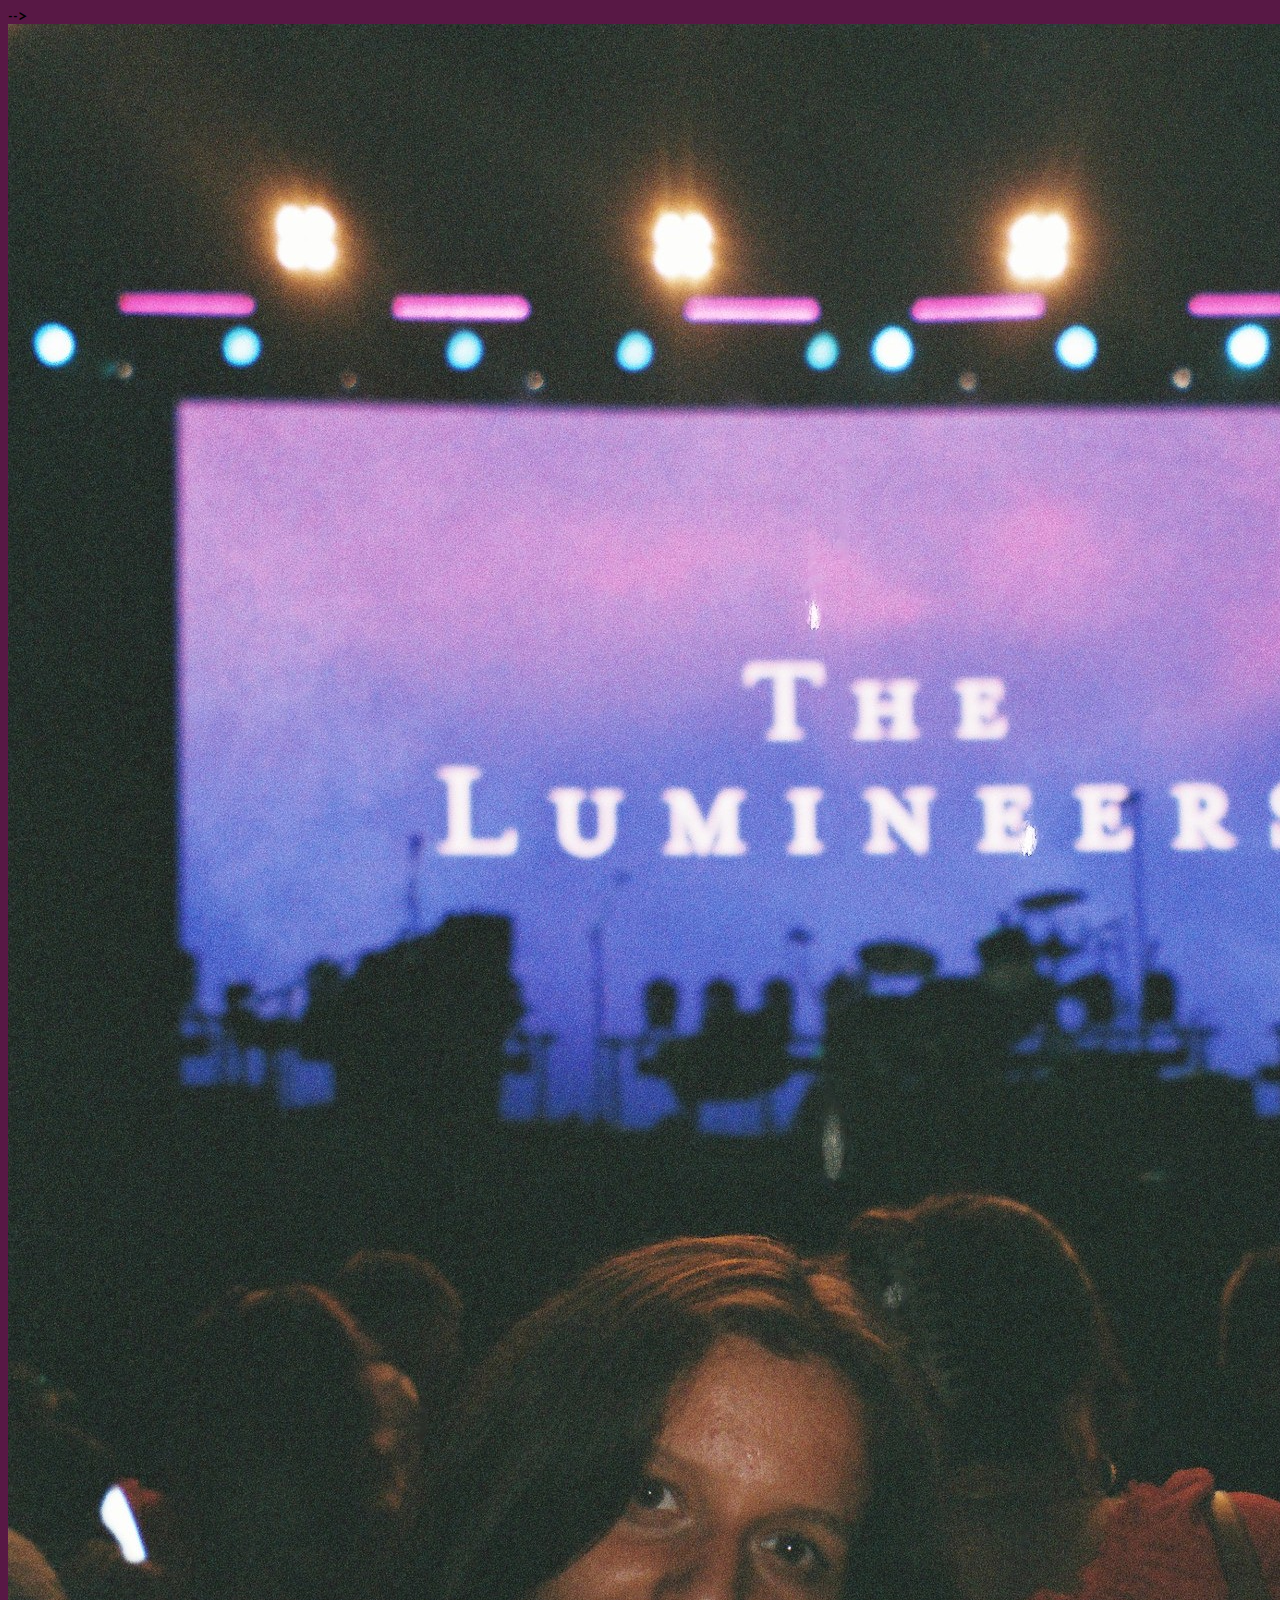
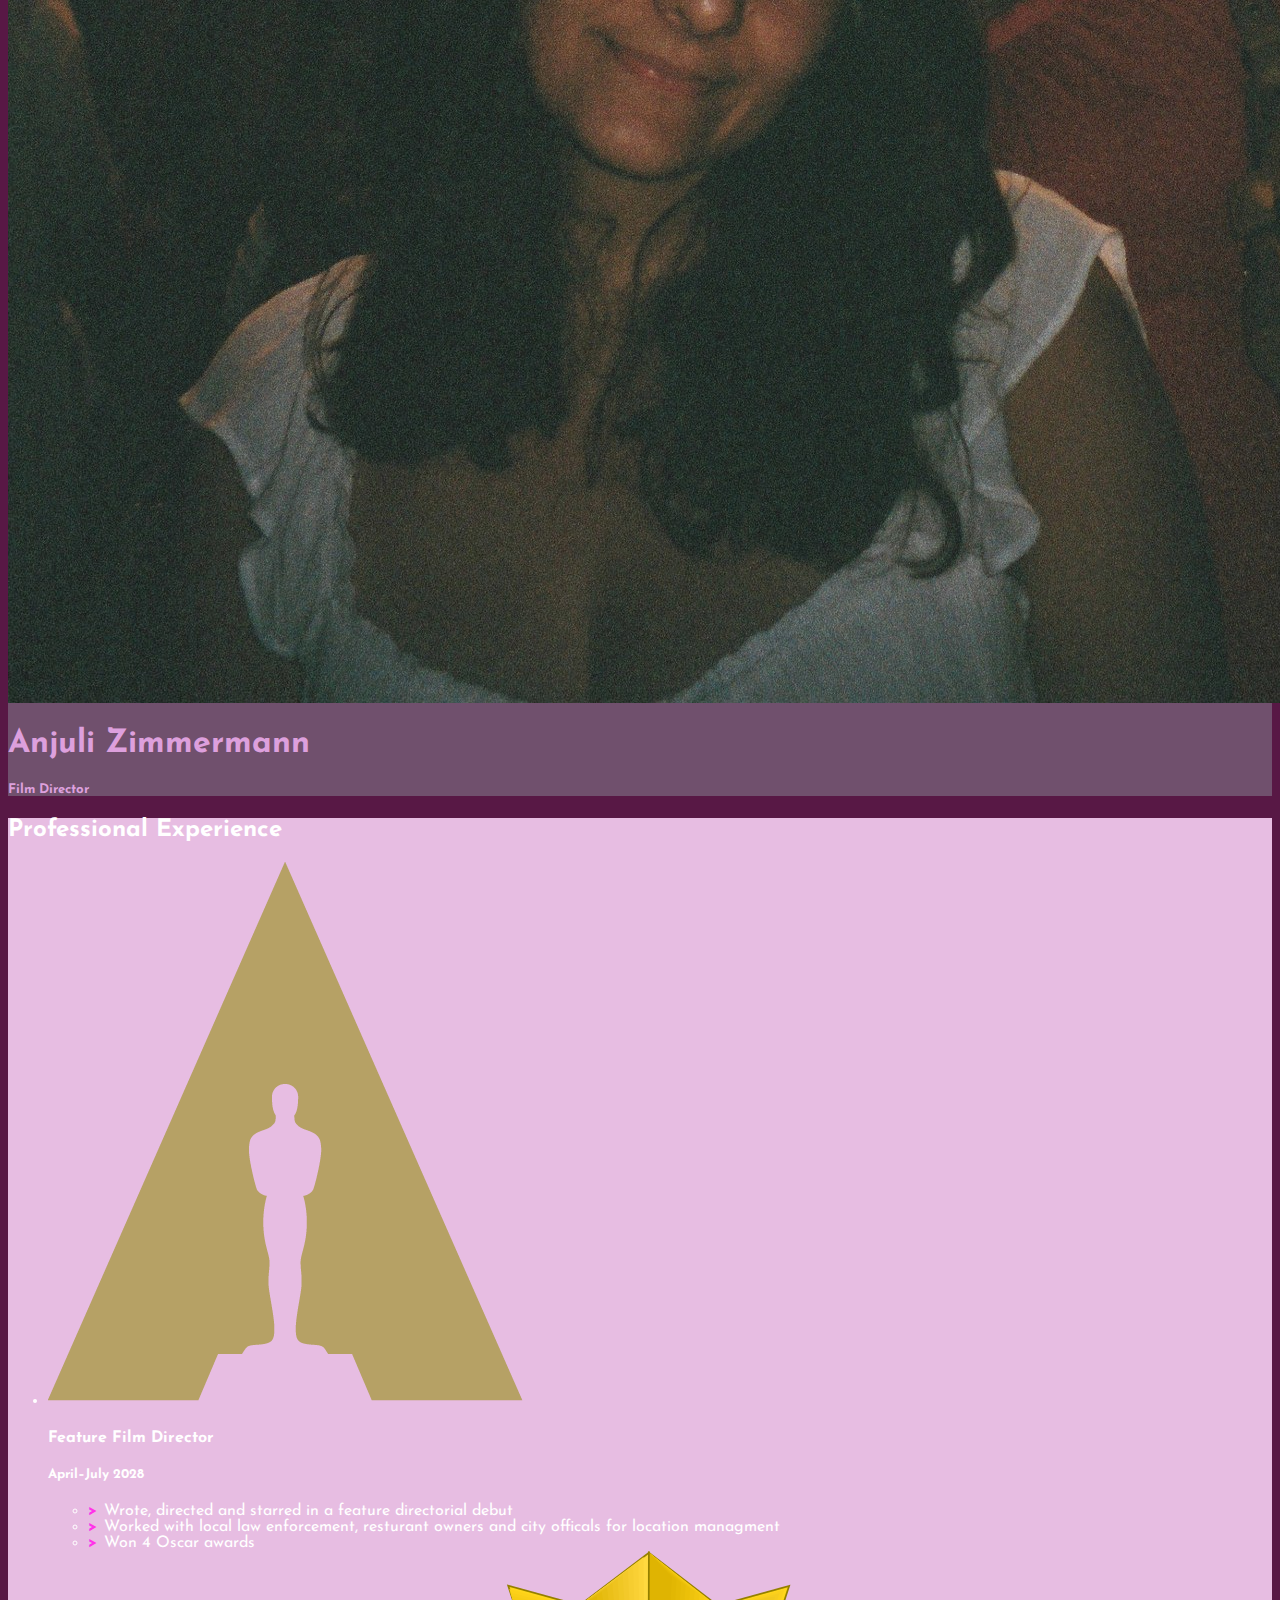
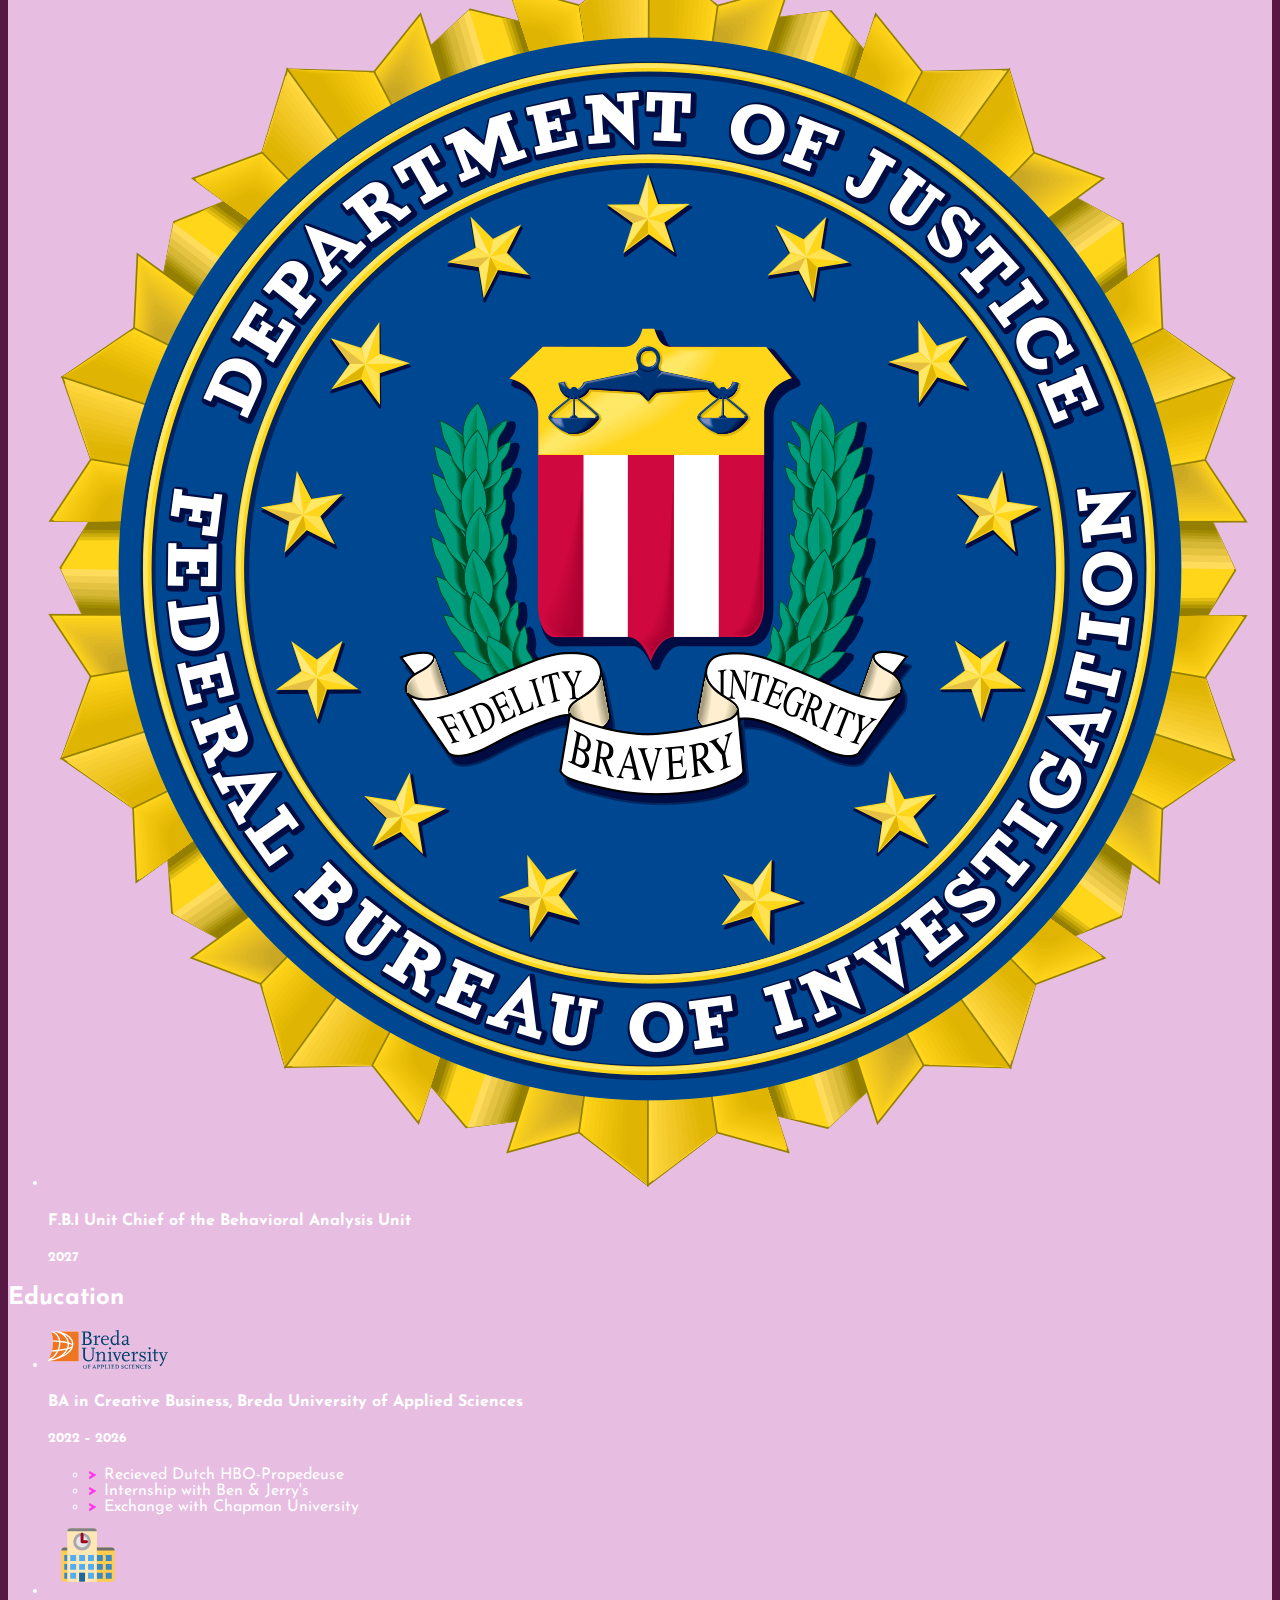
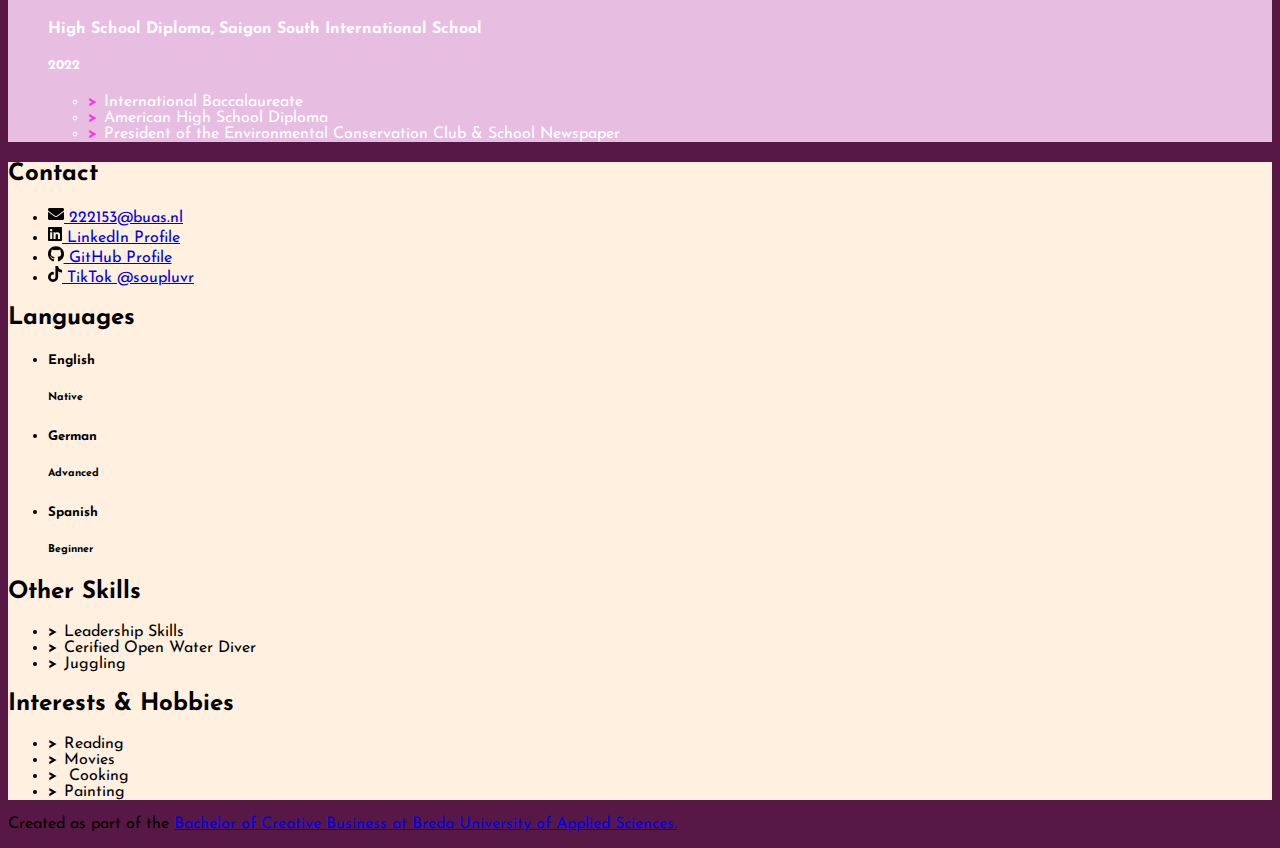
<file: index.html>
<!doctype html>
<html class="h-100" lang="en">
  
  <!-- An HTML document always starts with a "head", i.e. information about the page that isn't directly visible -->
  <head>
    <meta charset="utf-8">
    <meta name="viewport" content="width=device-width, initial-scale=1, shrink-to-fit=no">

    <!-- Links to the CSS styles from Bootstrap. -->
    <!-- -->
    <link href="https://cdn.jsdelivr.net/npm/bootstrap@5.2.3/dist/css/bootstrap.min.css" rel="stylesheet" integrity="sha384-rbsA2VBKQhggwzxH7pPCaAqO46MgnOM80zW1RWuH61DGLwZJEdK2Kadq2F9CUG65" crossorigin="anonymous">
    <!-- -->

    <!-- Links to our additional CSS styles -->
    <link rel="stylesheet" href="css/styles.css">

    <title>Anjuli's CV</title>
  </head>
  <!-- End of the head -->

  <!-- Start of the body, which contains everything visible on the page -->
  <body class="d-flex flex-column h-100 justify-content-between">

   
    -->
    <div class="container shadow-lg my-sm-4 resume-container">

      <!--
        <header> is a semantic element: it works exactly like <div>, but it gives information about the role of the code below.
        The "row" class is used for the Bootstrap grid.
      -->
      <header class="row resume-header justify-content-center">
        <!--
          A container to wrap around the portrait and align it. We use Bootstrap grid columns.
          This constrains the portrait to columns of decreasing sizes
        -->
        <div class="portrait-container col-5 col-sm-4 col-md-3 col-lg-2">
          <!--
            "w-100" makes sure the image takes the full width of the column it's in
            "rounded-circle" cuts a circle around the image
          -->
          <img class="w-100 rounded-circle my-3" src="images/photos/profilepicture.JPG" alt="Portrait of Firstname Lastname" width="1535">
        </div>
        <!--
          A container to wrap around your name and tagline. Full-width at small size, then columns of increasing size.
        -->
        <div class="col-12 col-sm-8 col-md-9 col-lg-10 my-3 header-content">
          <h1 class="fw-bolder">Anjuli Zimmermann</h1>
          <h5 class="fst-italic tagline">Film Director</h5>
        </div>
      </header>

      <!--
        Another row in the Bootstrap grid, for the rest of the résumé.
        Biography and other details will be on top of each other at sizes XS and S, then next to each other.
        Use the "flex-row-reverse" class here to swap the columns around.
      -->
      <div class="row resume-bottom">

        <!--
          <main> is another semantic element. It will contain biographical info (professional experience and education).
        -->
        <main class="col-md-7 col-lg-8 col-xl-9 resume-main">

          <!--
            <section> is yet another semantic element. The first one is for professional experience.
          -->
          <section class="my-3 biography-section Carrot">
            <h2>Professional Experience</h2>
            <!--
              Each list item (li) in the unordered list (ul) below will be one job.
              "list-unstyled" is a class that hides the bullet points of a list.
            -->
            <ul class="biography-list list-unstyled ">

              <!-- Top item (generally the latest or most relevant) in professional experience -->
              <li class="biography-item row mb-2">
                <!-- We're using a grid inside a grid so we can align logos and text -->
                <div class="logo-container col-3 col-sm-2 col-md-3 col-lg-2">
                  <img class="biography-logo mw-100 d-block mx-auto " src="images/icons/oscarlogo.png" alt="Company logo" width="476">
                </div>
                <div class="biography-contents col-9 col-sm-10 col-md-9 col-lg-10">
                  <h4>Feature Film Director&nbsp;</h4>
                  <h5>April–July 2028</h5>
                  <!-- Use the list below to talk about your achievements -->
                  <ul class="biography-details list-unstyled">
                    <li>Wrote, directed and starred in a feature directorial debut&nbsp;</li>
                    <li>Worked with local law enforcement, resturant owners and city officals for location managment&nbsp;</li>
                    <li>Won 4 Oscar awards</li>
                  </ul>
                </div>
              </li>

              <!-- 2nd item in professional experience -->
              <li class="biography-item row mb-2">
                <div class="logo-container col-3 col-sm-2 col-md-3 col-lg-2">
                <!-- We're using a grid inside a grid so we can align logos and text -->
                  <img class="biography-logo mw-100 d-block mx-auto" src="images/icons/fbiseal.png" alt="Company logo" width="1200">
                </div>
                <div class="biography-contents col-9 col-sm-10 col-md-9 col-lg-10">
                  <h4>F.B.I Unit Chief of the Behavioral Analysis Unit&nbsp; &nbsp;</h4>
                  <h5>2027</h5>
                  <!-- This entry doesn't have a list of achievements, but you can copy-paste the one from above -->
                </div>
              </li>

            </ul>
          </section>

          <!-- We're done with jobs, let's move on to schools -->

          <section class="my-3 biography-section Carrot">
            <h2>Education</h2>
            <ul class="biography-list list-unstyled Carrot">

              <!-- Top item in education. And by "top", I mean a Bachelor in Creative Business at BUas. -->
              <li class="biography-item row mb-2">
                <div class="logo-container col-3 col-sm-2 col-md-3 col-lg-2">
                  <img class="biography-logo mw-100 d-block mx-auto" src="images/schools/logo-buas.svg" alt="School logo" width="120">
                </div>
                <div class="biography-contents col-9 col-sm-10 col-md-9 col-lg-10">
                  <h4>BA in Creative Business, Breda University of Applied Sciences</h4>
                  <h5>2022&nbsp;–&nbsp;2026</h5>
                  <!-- Use the list below to talk about minors, exchanges, extra-curricular activities. -->
                  <ul class="biography-details list-unstyled">
                    <li>Recieved Dutch  HBO-Propedeuse</li>
                    <li>Internship with Ben &amp; Jerry's&nbsp;&nbsp;</li>
                    <li>Exchange with Chapman University&nbsp; &nbsp;&nbsp;</li>
                  </ul>
                </div>
              </li>

              <!-- 2nd item in education -->
              <li class="biography-item row mb-2">
                <div class="logo-container col-3 col-sm-2 col-md-3 col-lg-2">
                  <img class="biography-logo mw-100 d-block mx-auto" src="images/schools/school.svg" alt="School logo" width="80">
                </div>
                <div class="biography-contents col-9 col-sm-10 col-md-9 col-lg-10">
                  <h4>High School Diploma, Saigon South International School</h4>
                  <h5>2022</h5>
                  <ul class="biography-details list-unstyled">
                    <li>International Baccalaureate</li>
                    <li>American High School Diploma&nbsp;</li>
                    <li>President of the Environmental Conservation Club &amp; School Newspaper&nbsp;</li>
                  </ul>
                </div>
              </li>
            </ul>
          </section>

          <!-- This is the end of the "Education" section -->

        </main>

        <!--
          We're done with the first column.
          We now move on to the column with contact details, languages and other skills
          <aside> is also a semantic element.
        -->
        <aside class="col-md-5 col-lg-4 col-xl-3 resume-aside">

          <!-- The first block will be contact details -->
          <section class="my-3 aside-section">
            <h2>Contact</h2>
            <!--
              A list of all your contact details.
              There are more icons in the images/icons folder, have a look if you want to add your LinkedIn or TikTok profile.
              Be careful and only put channels through which you really want to be contacted.
              If your phone number is your personal one, you may want to remove it!
            -->
            <ul class="contact-list list-unstyled">
              <li class="contact-item">
                <a class="d-flex align-items-center" href="mailto:222153@buas.nl" target="_blank">
                  <img class="contact-icon" src="images/icons/envelope.svg" alt="Email">
                  222153@buas.nl
                </a>
              </li>
              <li class="contact-item">
                <a class="d-flex align-items-center" href="https://www.linkedin.com/in/anjuli-zimmermann-050673300/" target="_blank">
                  <img class="contact-icon" src="images/icons/linkedin.svg" alt="Facebook">
                LinkedIn Profile
              </a>
              </li>
              <li class="contact-item">
                <a class="d-flex align-items-center" href="https://github.com/JJZIMZ" target="_blank">
                  <img class="contact-icon" src="images/icons/github.svg" alt="LinkedIn">
                  GitHub Profile
                </a>
              </li>
              <li class="contact-item">
                <a class="d-flex align-items-center" href="https://www.tiktok.com/@vigxlanteae/video/7203916529564405035" target="_blank">
					
                  <img class="contact-icon" src="images/icons/tiktok.svg" alt="Mobile Phone">
                TikTok @soupluvr
              </a>
              </li>
            </ul>
          </section>

          <!-- End of contact details, moving on to languages -->

          <section class="my-3 aside-section">
            <h2>Languages</h2>
            <!-- Each item in the list is a language. Modify, add or remove depending on what you speak -->
            <ul class="language-list list-unstyled">
              <li class="language-item d-flex mb-1">
                <h5 class="language-name w-50">English</h5>
                <div class="language-level w-50 border border-info border-2 position-relative">
                  <!-- The div below is a progress bar. Choose between w-25, w-50, w-75 and w-100 to show your level of fluency -->
                  <div class="language-progress position-absolute bg-warning h-100 w-100"></div>
                  <h6 class="position-absolute w-100 text-center top-0 py-1">Native</h6>
     
         
           
                
                  
                </div>
              </li>
              <li class="language-item d-flex mb-1">
                <h5 class="language-name w-50">German</h5>
                <div class="language-level w-50 border border-info border-2 position-relative">
                  <!-- The div below is a progress bar. Choose between w-25, w-50, w-75 and w-100 to show your level of fluency -->
                  <div class="language-progress position-absolute bg-warning h-100 w-50"></div>
                  <h6 class="position-absolute w-100 text-center top-0 py-1">Advanced</h6>
                </div>
              </li>
              <li class="language-item d-flex mb-1">
                <h5 class="language-name w-50">Spanish</h5>
                <div class="language-level w-50 border border-info border-2 position-relative">
                  <!-- The div below is a progress bar. Choose between w-25, w-50, w-75 and w-100 to show your level of fluency -->
                  <div class="language-progress position-absolute bg-warning h-100 w-25"></div>
                  <h6 class="position-absolute w-100 text-center top-0 py-1">Beginner</h6>
                </div>
              </li>
            </ul>
          </section>

          <!-- End of contact details, moving on to other skills -->

          <section class="my-3 aside-section">
            <h2>Other Skills</h2>
            <ul class="skill-list list-unstyled">
              <li class="skill-item">Leadership Skills</li>
              <li class="skill-item">Cerified Open Water Diver&nbsp;&nbsp;</li>
              <li class="skill-item">Juggling&nbsp;</li>
            </ul>
          </section>

          <!-- End of other skills, moving on to interest and hobbies -->

          <section class="my-3 aside-section">
            <h2>Interests &amp; Hobbies</h2>
            <ul class="skill-list list-unstyled">
              <li class="skill-item">Reading&nbsp;&nbsp;</li>
              <li class="skill-item">Movies&nbsp;</li>
              <li class="skill-item">&nbsp;Cooking&nbsp;</li>
              <li class="skill-item">Painting&nbsp;&nbsp;</li>
            </ul>
          </section>

        </aside>
      </div>
    </div>

    <!-- And now, a footer! -->
    <footer class="bg-dark mt-sm-5 py-4 text-light">
      <p class="container text-end">
        Created as part of the <a href="https://www.buas.nl/en/programmes/creative-business" target="_blank">Bachelor of Creative Business at Breda University of Applied Sciences.</a>
      </p>
    </footer>

  </body>
</html>
</file>
<file: css/styles.css>
/* Use this file to use your own styles*/

/* Import declaration to use Google Fonts - check https://fonts.google.com/ for details */
@import url('https://fonts.googleapis.com/css2?family=Lato:ital,wght@0,400;0,700;1,400;1,700&display=swap');
@import url('https://fonts.googleapis.com/css2?family=Josefin+Sans:ital,wght@0,100..700;1,100..700&display=swap');


/* Styles for the body */

body {
  font-family: "Josefin Sans", sans-serif;
  font-optical-sizing: auto;
  font-weight: <weight>;
  font-style: <style>
	color: #FF33E9;
	background-color: #581845;
}

/* Styles for custom classes in the document. (There are more, try to find them out!) */

.resume-header {
    background-color: #70506D;
	color: plum;
}

.resume-main {
	background-color: #E7BDE2;
}

.resume-aside {
	background-color: #fff0e0;
}

/* Styles for lists in the document */

.biography-details li::before, .skill-list li::before {
	content: ">";
	font-weight: 800;
	display: inline-block;
	width: 1em;
	margin-left: -1em;
}

.biography-details li::before {
	color: #FF33E9;
}

.biography-details li, .skill-list li {
	padding-left: 1em;
}

/* Styles for contact icons */

.contact-icon {
	height: 1em;
	flex-basis: 1.4em;
}


.Carrot{
	color: #FFFFFF}
</file>
